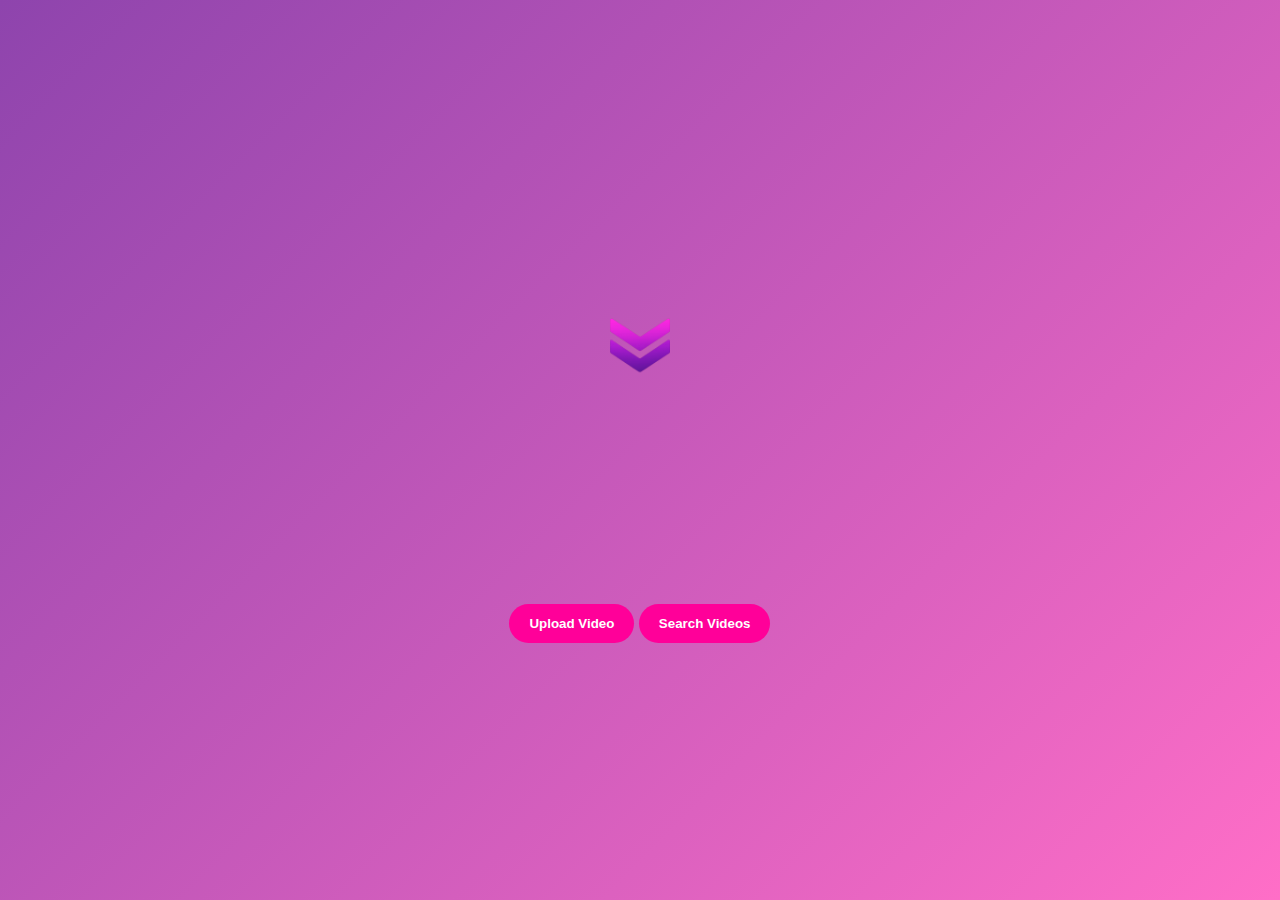
<file: index.html>
<!DOCTYPE html>
<html lang="en">
<head>
  <meta charset="UTF-8" />
  <meta name="viewport" content="width=device-width, initial-scale=1.0" />
  <title>Video Vault</title>
  <link rel="icon" href="logo.png" type="image/png" />
  <link rel="manifest" href="manifest.json" />
  <meta name="theme-color" content="#8e44ad" />
  <link rel="stylesheet" href="style.css" />
</head>
<body>
  <div class="container">
    <img src="logo.png" alt="Video Vault Logo" style="width:120px; margin-bottom:15px;" />
    <h1>Welcome to Video Vault</h1>
    <p>Share the experience</p>
    <div style="margin-top:25px;">
      <a href="upload.html"><button>Upload Video</button></a>
      <a href="search.html"><button>Search Videos</button></a>
    </div>
  </div>
</body>
</html>
</file>
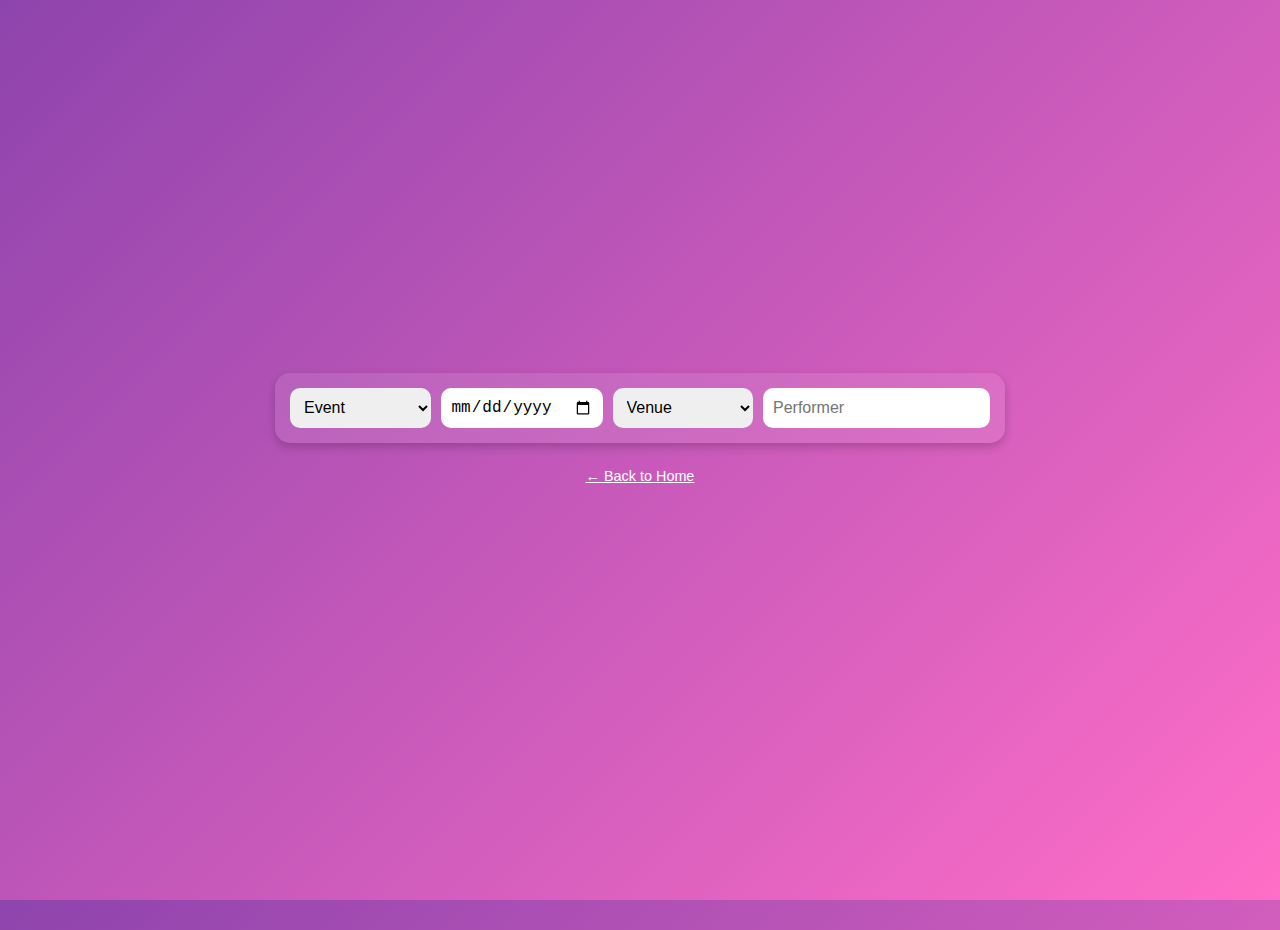
<file: search.html>
<!DOCTYPE html>
<html lang="en">
<head>
  <meta charset="UTF-8" />
  <meta name="viewport" content="width=device-width, initial-scale=1.0" />

  <title>Search | Video Vault</title>

  <!-- Favicon -->
  <link rel="icon" href="logo.png" type="image/png" />

  <!-- Manifest for PWA -->
  <link rel="manifest" href="manifest.json" />

  <!-- Theme color -->
  <meta name="theme-color" content="#8e44ad" />

  <style>
    body {
      font-family: Arial, sans-serif;
      margin: 0;
      padding: 0;
      background: linear-gradient(135deg, #8e44ad, #ff6ec7);
      height: 100vh;
      display: flex;
      justify-content: center;
      align-items: center;
      color: white;
      text-align: center;
    }

    .container {
      display: flex;
      flex-direction: column;
      justify-content: flex-start;
      align-items: center;
      height: 100vh;
      width: 100%;
      max-width: 900px;
      padding: 30px 20px;
      animation: fadeIn 1.5s ease-in forwards;
      overflow-y: auto;
    }

    .logo {
      max-width: 120px;
      margin-bottom: 15px;
      opacity: 0;
      animation: fadeUp 1.2s ease forwards;
      animation-delay: 0.2s;
      transition: transform 0.3s ease, filter 0.3s ease;
    }

    .logo:hover {
      transform: scale(1.05);
      filter: drop-shadow(0 0 15px #ff33cc);
    }

    h1 {
      font-size: 2.2rem;
      margin-bottom: 15px;
      opacity: 0;
      animation: fadeUp 1.2s ease forwards;
      animation-delay: 0.4s;
    }

    form {
      display: flex;
      gap: 10px;
      margin-top: 15px;
      width: 100%;
      max-width: 500px;
      background: rgba(255, 255, 255, 0.1);
      padding: 15px;
      border-radius: 15px;
      box-shadow: 0 4px 10px rgba(0,0,0,0.2);
      opacity: 0;
      animation: fadeUp 1.2s ease forwards;
      animation-delay: 0.6s;
    }

    input[type="text"], select, input[type="date"] {
      flex: 1;
      padding: 10px;
      border-radius: 10px;
      border: none;
      font-size: 1rem;
      outline: none;
    }

    button {
      padding: 12px 20px;
      background: #ff0099;
      color: white;
      border: none;
      border-radius: 25px;
      font-weight: bold;
      cursor: pointer;
      transition: background 0.3s, transform 0.2s;
    }

    button:hover {
      background: #cc007a;
      transform: translateY(-3px);
    }

    .filters {
      margin-top: 15px;
      display: flex;
      flex-wrap: wrap;
      gap: 10px;
      width: 100%;
      max-width: 700px;
      background: rgba(255,255,255,0.1);
      padding: 15px;
      border-radius: 15px;
      box-shadow: 0 4px 10px rgba(0,0,0,0.2);
    }

    .results {
      margin-top: 30px;
      width: 100%;
      max-width: 800px;
      display: none; /* initially hidden */
      animation: fadeUp 1.2s ease forwards;
      animation-delay: 0.8s;
    }

    .results h2 {
      margin-top: 0;
      font-size: 1.4rem;
      margin-bottom: 20px;
      border-bottom: 1px solid rgba(255,255,255,0.3);
      padding-bottom: 5px;
      text-align: left;
    }

    .video-grid {
      display: grid;
      grid-template-columns: repeat(auto-fit, minmax(240px, 1fr));
      gap: 20px;
    }

    .video-card {
      background: rgba(0,0,0,0.4);
      border-radius: 15px;
      overflow: hidden;
      text-align: left;
      cursor: pointer;
      transition: transform 0.3s ease, background 0.3s ease;
      display: flex;
      flex-direction: column;
    }

    .video-card:hover {
      transform: translateY(-5px);
      background: rgba(0,0,0,0.6);
    }

    .video-thumb {
      width: 100%;
      height: 140px;
      background: #333;
      background-size: cover;
      background-position: center;
    }

    .video-info {
      padding: 12px;
    }

    .video-title {
      font-size: 1.1rem;
      margin: 0 0 6px;
      font-weight: bold;
    }

    .video-desc {
      font-size: 0.9rem;
      color: #ddd;
      margin: 0;
    }

    .back-link {
      margin-top: 25px;
      display: inline-block;
      color: white;
      text-decoration: underline;
      font-size: 0.9rem;
    }

    /* Animations */
    @keyframes fadeIn {
      from { opacity: 0; }
      to { opacity: 1; }
    }

    @keyframes fadeUp {
      from { opacity: 0; transform: translateY(20px); }
      to { opacity: 1; transform: translateY(0); }
    }
  </style>
</head>
<body>
  <div class="container">
    <!-- Logo -->
    <img src="logo.png" alt="Video Vault Logo" class="logo" />

    <!-- Title -->
    <h1>Search Videos</h1>

    <!-- Search Form -->
    <form id="searchForm">
      <input type="text" id="searchInput" placeholder="Enter a keyword..." required />
      <button type="submit">Search</button>
    </form>

    <!-- Filters -->
    <div class="filters">
      <select id="eventFilter">
        <option value="">Event</option>
        <option value="concert">Concert</option>
        <option value="festival">Festival</option>
        <option value="competition">Competition</option>
      </select>

      <input type="date" id="dateFilter" />

      <select id="venueFilter">
        <option value="">Venue</option>
        <option value="stadium">Stadium</option>
        <option value="theatre">Theatre</option>
        <option value="club">Club</option>
      </select>

      <input type="text" id="performerFilter" placeholder="Performer" />
    </div>

    <!-- Results -->
    <div id="results" class="results"></div>

    <!-- Back link -->
    <a href="index.html" class="back-link">← Back to Home</a>
  </div>

  <!-- Service Worker Registration -->
  <script>
    if ("serviceWorker" in navigator) {
      window.addEventListener("load", () => {
        navigator.serviceWorker
          .register("service-worker.js")
          .then(reg => console.log("Service Worker registered:", reg.scope))
          .catch(err => console.error("Service Worker registration failed:", err));
      });
    }

    // Dummy video data with metadata for filtering
    const dummyVideos = [
      {
        title: "Amazing Cats Compilation",
        desc: "Funny cats doing funny things.",
        event: "festival",
        date: "2023-05-10",
        venue: "theatre",
        performer: "DJ Whiskers",
        thumb: "https://placehold.co/400x225?text=Video+1",
        url: "#"
      },
      {
        title: "Top 10 Coding Tricks",
        desc: "Boost your productivity with these tricks.",
        event: "competition",
        date: "2023-07-21",
        venue: "club",
        performer: "CodeMaster",
        thumb: "https://placehold.co/400x225?text=Video+2",
        url: "#"
      },
      {
        title: "Travel Vlog: Paris",
        desc: "Exploring the streets of Paris.",
        event: "concert",
        date: "2023-03-18",
        venue: "stadium",
        performer: "ExplorerX",
        thumb: "https://placehold.co/400x225?text=Video+3",
        url: "#"
      }
    ];

    const searchForm = document.getElementById("searchForm");
    const resultsDiv = document.getElementById("results");

    searchForm.addEventListener("submit", (e) => {
      e.preventDefault();
      const query = document.getElementById("searchInput").value.trim().toLowerCase();
      const eventFilter = document.getElementById("eventFilter").value;
      const dateFilter = document.getElementById("dateFilter").value;
      const venueFilter = document.getElementById("venueFilter").value;
      const performerFilter = document.getElementById("performerFilter").value.trim().toLowerCase();

      let filteredVideos = dummyVideos.filter(video => {
        return (
          (query === "" || video.title.toLowerCase().includes(query) || video.desc.toLowerCase().includes(query)) &&
          (eventFilter === "" || video.event === eventFilter) &&
          (dateFilter === "" || video.date === dateFilter) &&
          (venueFilter === "" || video.venue === venueFilter) &&
          (performerFilter === "" || video.performer.toLowerCase().includes(performerFilter))
        );
      });

      if (filteredVideos.length > 0) {
        resultsDiv.style.display = "block";
        resultsDiv.innerHTML = `
          <h2>Results (${filteredVideos.length})</h2>
          <div class="video-grid">
            ${filteredVideos.map(video => `
              <div class="video-card" onclick="window.location='${video.url}'">
                <div class="video-thumb" style="background-image:url('${video.thumb}')"></div>
                <div class="video-info">
                  <p class="video-title">${video.title}</p>
                  <p class="video-desc">${video.desc}</p>
                </div>
              </div>
            `).join("")}
          </div>
        `;
      } else {
        resultsDiv.style.display = "block";
        resultsDiv.innerHTML = `<h2>No results found</h2>`;
      }
    });
  </script>
</body>
</html>
</file>
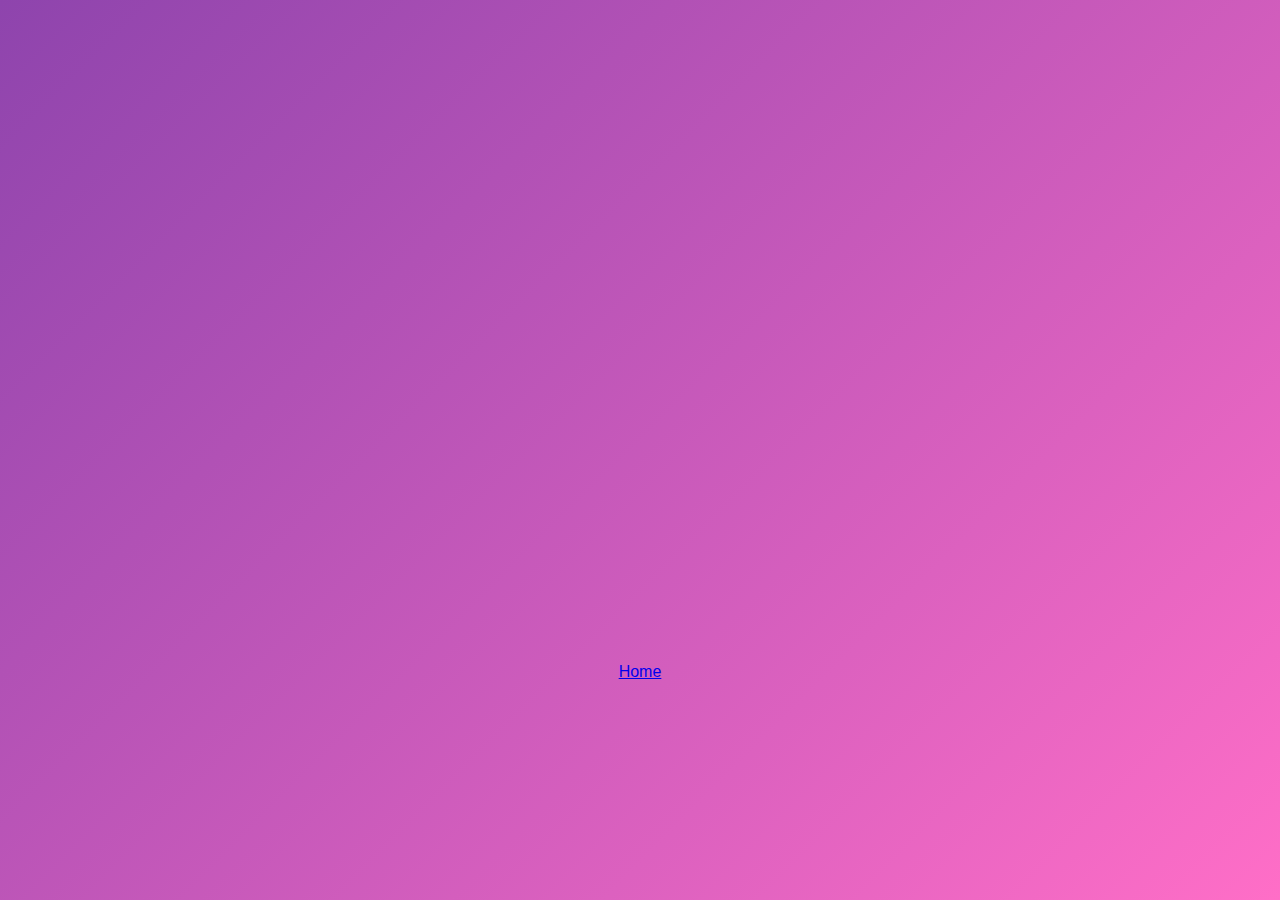
<file: upload.html>
<!doctype html>
<html lang="en">
  <head>
    <meta charset="utf-8" />
    <meta name="viewport" content="width=device-width, initial-scale=1" />
    <title>Upload a Video</title>
    <link rel="stylesheet" href="style.css" />
    <style>
      form input {
        margin-bottom: 15px;
      }
      ::placeholder {
        color: #666;
      }
      .required-placeholder::placeholder {
        color: red;
        font-weight: bold;
      }
    </style>
  </head>
  <body class="gradient">
    <main class="container">
      <h1>Upload a Video</h1>

      <form id="upload-form">
        <!-- Video File -->
        <input
          id="video"
          name="video"
          type="file"
          accept="video/*"
          required
        />

        <!-- Metadata -->
        <input
          name="event_name"
          type="text"
          placeholder="Event Name"
        />

        <input
          name="event_date"
          type="date"
          required
          placeholder="Event Date *"
        />

        <input
          name="venue"
          type="text"
          placeholder="Venue *"
          required
        />

        <input
          name="performed_by"
          type="text"
          placeholder="Performer"
        />

        <!-- Submit -->
        <button id="upload-btn" type="submit">Upload</button>
      </form>


    <script type="module">
      import { createClient } from "https://esm.sh/@supabase/supabase-js@2";

      const supabaseUrl = "https://rzaakatvzghfgcdjllqf.supabase.co";
      const supabaseAnon =
        "eyJhbGciOiJIUzI1NiIsInR5cCI6IkpXVCJ9.eyJpc3MiOiJzdXBhYmFzZSIsInJlZiI6InJ6YWFrYXR2emdoZmdjZGpsbHFmIiwicm9sZSI6ImFub24iLCJpYXQiOjE3NTYzNzQxNDcsImV4cCI6MjA3MTk1MDE0N30.T-V5s1J4b3_-uK2NGAyYupM0M5vxqeZY932Uj_-Z1AU";
      const supabase = createClient(supabaseUrl, supabaseAnon);

      const form = document.getElementById("upload-form");
      const fileInput = document.getElementById("video");
      const btn = document.getElementById("upload-btn");

      form.addEventListener("submit", async (e) => {
        e.preventDefault();
        const file = fileInput.files[0];
        if (!file) return alert("Choose a video first.");

        btn.disabled = true;
        btn.textContent = "Uploading…";

        try {
          const ext = file.name.split(".").pop();
          const fileName = `${Date.now()}-${Math.random()
            .toString(36)
            .slice(2)}.${ext}`;

          // 1) Upload to Supabase Storage
          const { error: upErr } = await supabase.storage
            .from("videos")
            .upload(fileName, file);
          if (upErr) throw upErr;

          // 2) Get Public URL
          const {
            data: { publicUrl },
          } = supabase.storage.from("videos").getPublicUrl(fileName);

          // 3) Insert metadata into your "videos" table
          const payload = {
            event_name: form.event_name.value.trim() || null,
            event_date: form.event_date.value,
            venue: form.venue.value.trim(),
            performed_by: form.performed_by.value.trim() || null,
            file_url: publicUrl,
          };

          const { error: dbErr } = await supabase.from("videos").insert(payload);
          if (dbErr) throw dbErr;

          alert("✅ Upload successful!");
          form.reset();
        } catch (err) {
          console.error(err);
          alert("❌ Upload failed: " + err.message);
        } finally {
          btn.disabled = false;
          btn.textContent = "Upload";
        }
      });
    </script>
  </body>
  <a href="index.html" class="home-btn">Home</a>

</html>
</file>
<file: style.css>
/* style.css */

/* Page Layout */
body {
  font-family: Arial, sans-serif;
  margin: 0;
  padding: 0;
  background: linear-gradient(135deg, #8e44ad, #ff6ec7);
  height: 100vh;
  display: flex;
  justify-content: center;
  align-items: center;
  color: white;
  text-align: center;
}

/* Landing Page Container */
.container {
  display: flex;
  flex-direction: column;
  justify-content: center; /* center everything vertically */
  align-items: center;
  gap: 15px; /* consistent spacing */
  padding: 20px;
  animation: fadeIn 1.5s ease-in forwards;
}

/* Logo */
.logo {
  max-width: 120px;
  margin-bottom: 10px;
  opacity: 0;
  animation: fadeUp 1.2s ease forwards;
  animation-delay: 0.2s;
  transition: transform 0.3s ease, filter 0.3s ease;
}
.logo:hover {
  transform: scale(1.05);
  filter: drop-shadow(0 0 15px #ff33cc);
}

/* Headline & Tagline */
h1 {
  font-size: 2.2rem;
  margin: 0;
  opacity: 0;
  animation: fadeUp 1.2s ease forwards;
  animation-delay: 0.4s;
}

p {
  font-size: 1.2rem;
  margin: 0 0 20px 0;
  opacity: 0;
  animation: fadeUp 1.2s ease forwards;
  animation-delay: 0.6s;
}

/* Buttons */
.buttons {
  display: flex;
  gap: 15px;
  justify-content: center;
  opacity: 0;
  animation: fadeUp 1.2s ease forwards;
  animation-delay: 0.8s;
}

.buttons a {
  padding: 12px 25px;
  background: #ff0099;
  color: white;
  text-decoration: none;
  border-radius: 999px; /* pill shape */
  font-weight: bold;
  transition: background 0.3s, transform 0.2s;
}
.buttons a:hover {
  background: #cc007a;
  transform: translateY(-3px);
}

/* Animations */
@keyframes fadeIn {
  from { opacity: 0; }
  to { opacity: 1; }
}
@keyframes fadeUp {
  from { opacity: 0; transform: translateY(20px); }
  to { opacity: 1; transform: translateY(0); }
}

/* Upload Page Specific Styles */
form {
  display: flex;
  flex-direction: column;
  gap: 15px;
  margin-top: 20px;
  background: rgba(255, 255, 255, 0.1);
  padding: 20px;
  border-radius: 15px;
  box-shadow: 0 4px 10px rgba(0,0,0,0.2);
  width: 300px;
  opacity: 0;
  animation: fadeUp 1.2s ease forwards;
  animation-delay: 0.6s;
}

input[type="file"] {
  background: #fff;
  color: #333;
  padding: 10px;
  border-radius: 10px;
  border: none;
  cursor: pointer;
}

button {
  padding: 12px 20px;
  background: #ff0099;
  color: white;
  border: none;
  border-radius: 25px;
  font-weight: bold;
  cursor: pointer;
  transition: background 0.3s, transform 0.2s;
}
button:hover {
  background: #cc007a;
  transform: translateY(-3px);
}

.back-link {
  margin-top: 20px;
  display: inline-block;
  color: white;
  text-decoration: underline;
  font-size: 0.9rem;
}

/* Responsive tweaks */
@media (max-width: 600px) {
  .logo {
    max-width: 90px;
  }
  h1 {
    font-size: 1.8rem;
  }
  p {
    font-size: 1rem;
  }
  .buttons a {
    padding: 10px 18px;
    font-size: 0.9rem;
  }
}
</file>
